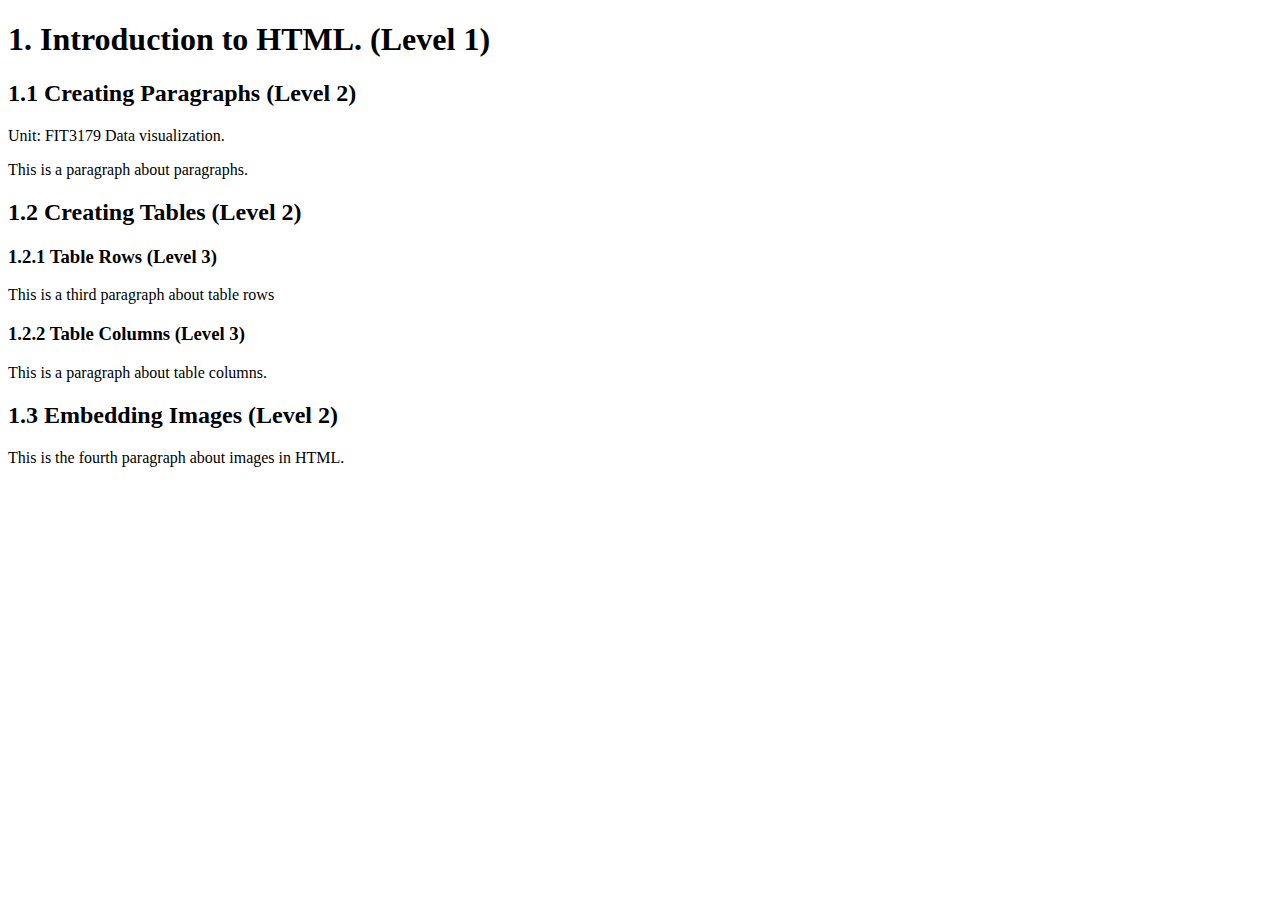
<file: headings.html>
<!DOCTYPE html>
<html lang="en">
<head>
    <title>My First HTML Document</title>
</head>
<body>
    <h1>1. Introduction to HTML. (Level 1)</h1>
    <h2>1.1 Creating Paragraphs (Level 2)</h2>
    <p> Unit: FIT3179 Data visualization. </p>
    <p> This is a paragraph about paragraphs. </p>

    <h2> 1.2 Creating Tables (Level 2)</h2>
    <h3> 1.2.1 Table Rows (Level 3)</h3>
    <p> This is a third paragraph about table rows</p>
    
    <h3> 1.2.2 Table Columns (Level 3)</h3>
    <p> This is a paragraph about table columns.</p>

    <h2> 1.3 Embedding Images (Level 2)</h2>
    <p>This is the fourth paragraph about images in HTML. </p>
</body>
</html>
</file>
